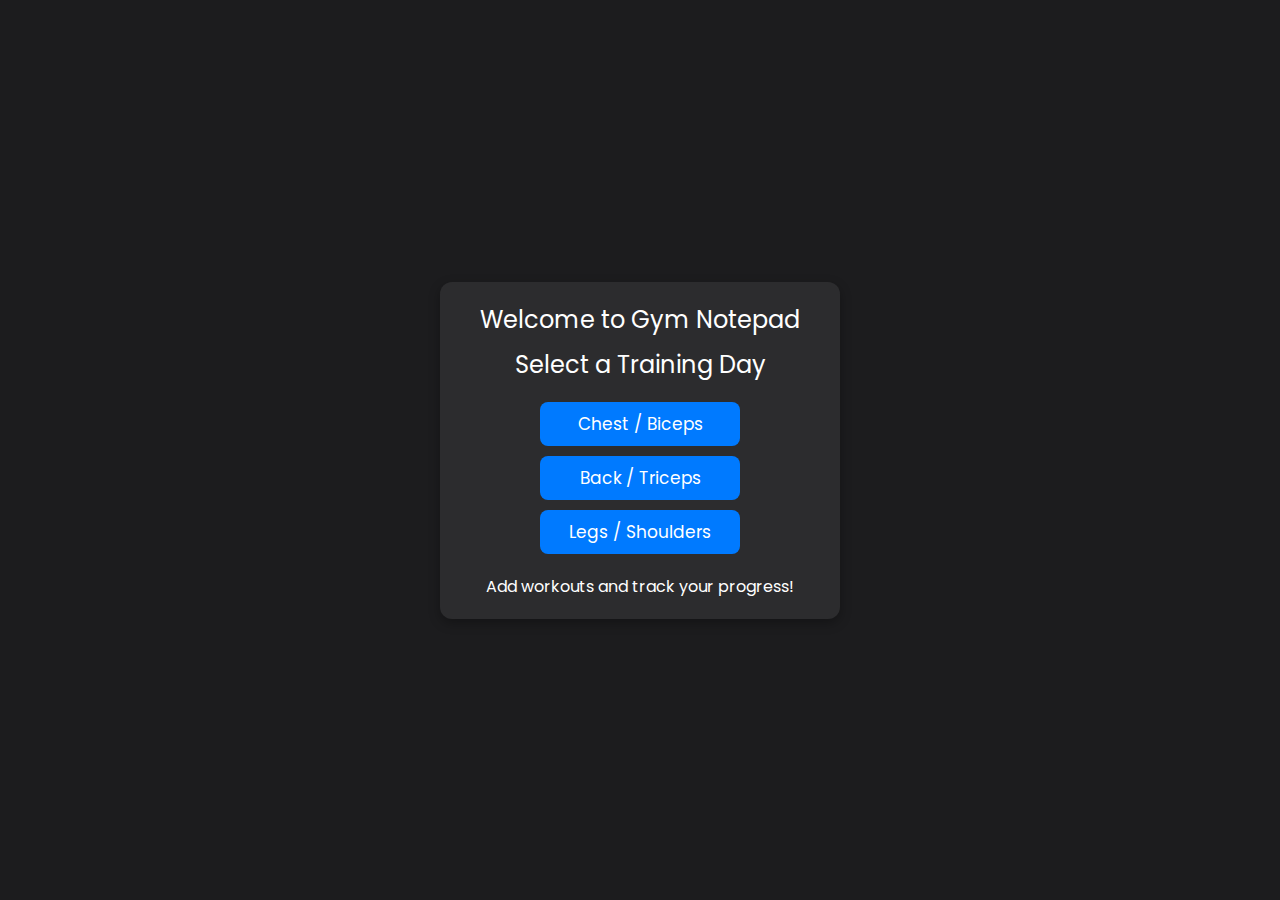
<file: index.html>
<!DOCTYPE html>
<html lang="en">
<head>
    <meta charset="UTF-8">
    <meta name="viewport" content="width=device-width, initial-scale=1.0">
    <title>Gym Notepad</title>
    <link rel="stylesheet" href="styles.css">
</head>
<body>
    <div class="container">
        <h1>Welcome to Gym Notepad</h1>
        <h2>Select a Training Day</h2>
        <nav>
            <div class="btns">
                <a class="link" href="day1.html">Chest / Biceps</a>
                <a class="link" href="day3.html">Back / Triceps</a>
                <a class="link" href="day2.html">Legs / Shoulders</a>
            </div>
        </nav>
        <p>Add workouts and track your progress!</p>
    </div>
</body>
</html>
</file>
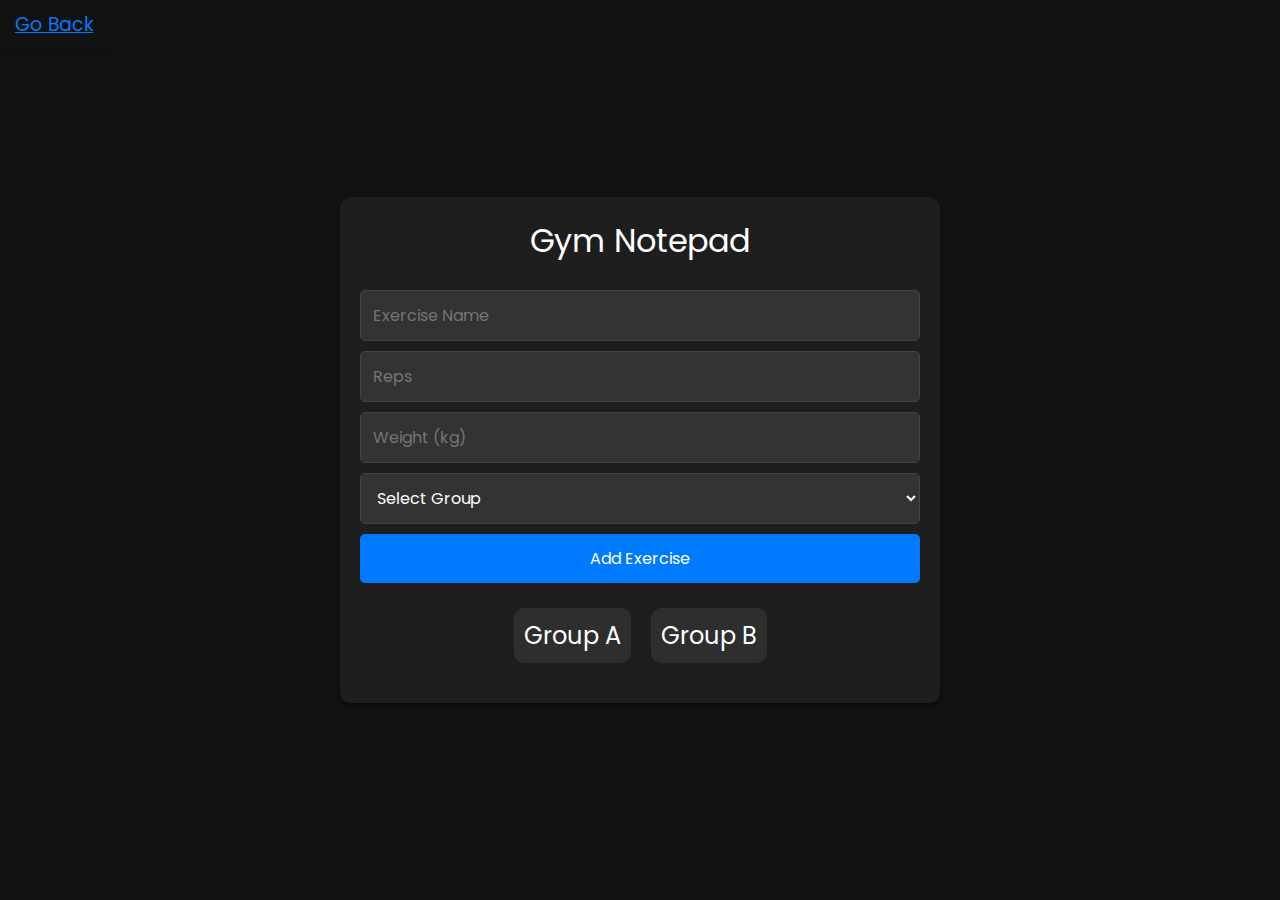
<file: 1/index.html>
<!DOCTYPE html>
<html lang="en">
<head>
    <meta charset="UTF-8">
    <meta name="viewport" content="width=device-width, initial-scale=1.0">
    <title>Gym Notepad</title>
    <link rel="stylesheet" href="/1/styles.css">
</head>
<body>
    <div class="container">
        <!-- Go Back Link styled as a button -->
        <a href="/index.html" class="btn" id="goBackBtn">Go Back</a>

        <h1>Gym Notepad</h1>

        <form id="exerciseForm">
            <input type="text" placeholder="Exercise Name" required>
            <input type="number" placeholder="Reps" required>
            <input type="number" placeholder="Weight (kg)" required>
            <select id="groupSelect" required>
                <option value="" disabled selected>Select Group</option>
                <option value="Group A">Group A</option>
                <option value="Group B">Group B</option>
            </select>
            <button type="submit">Add Exercise</button>
        </form>

        <div class="exercise-list" id="exerciseList"></div>
    </div>

    <!-- Modal for Editing Exercise -->
    <div id="editModal" class="modal">
        <div class="modal-content">
            <span class="close">&times;</span>
            <h2>Edit Exercise</h2>
            <form id="editForm">
                <input type="text" id="modalExerciseName" placeholder="Exercise Name" required>
                <input type="number" id="modalReps" placeholder="Reps" required>
                <input type="number" id="modalWeight" placeholder="Weight (kg)" required>
                <button type="submit">Save Changes</button>
            </form>
        </div>
    </div>

    <script src="script.js"></script>
</body>
</html>
</file>
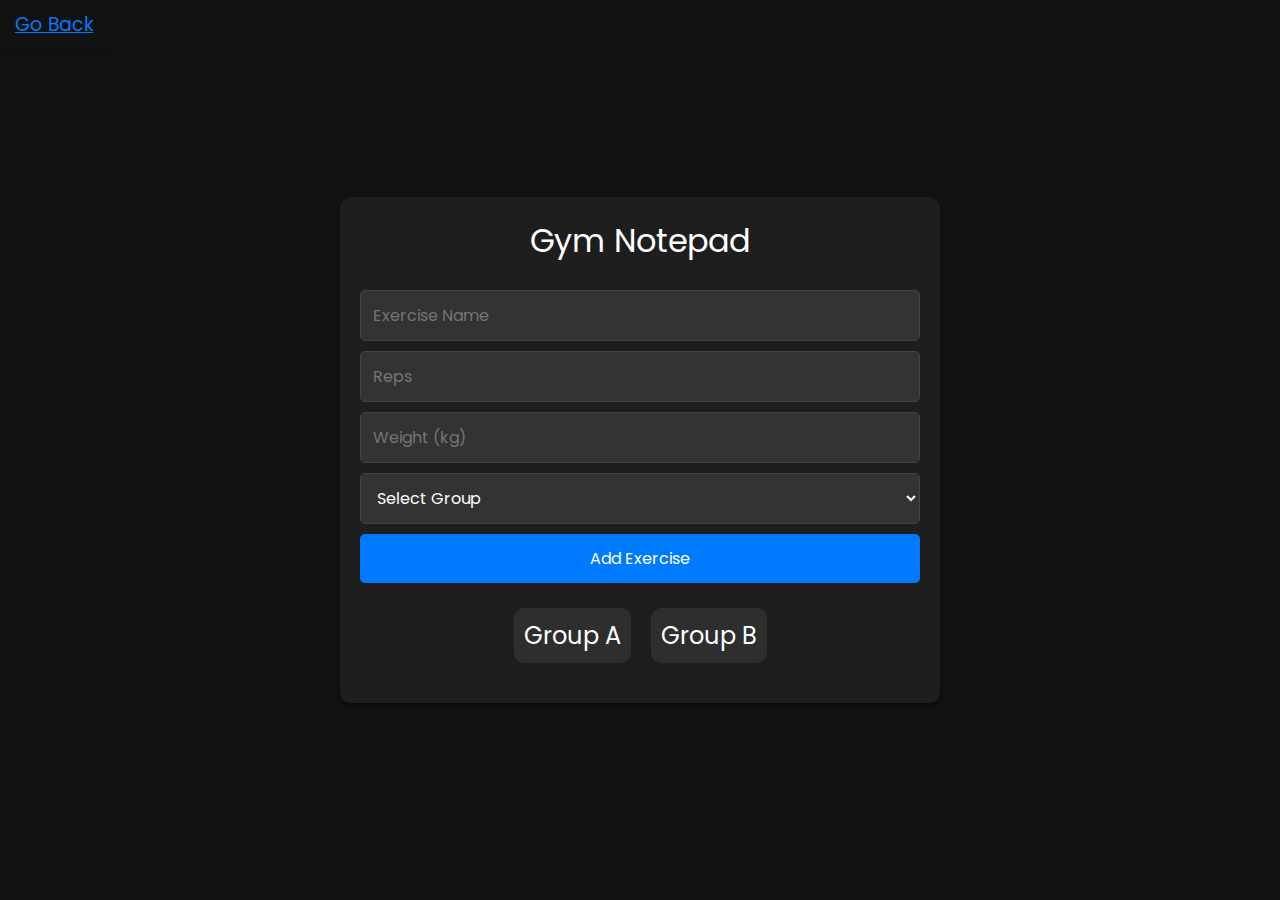
<file: 2/index.html>
<!DOCTYPE html>
<html lang="en">
<head>
    <meta charset="UTF-8">
    <meta name="viewport" content="width=device-width, initial-scale=1.0">
    <title>Gym Notepad</title>
    <link rel="stylesheet" href="/2/styles.css">
</head>
<body>
    <div class="container">
        <!-- Go Back Link styled as a button -->
        <a href="/index.html" class="btn" id="goBackBtn">Go Back</a>

        <h1>Gym Notepad</h1>

        <form id="exerciseForm">
            <input type="text" placeholder="Exercise Name" required>
            <input type="number" placeholder="Reps" required>
            <input type="number" placeholder="Weight (kg)" required>
            <select id="groupSelect" required>
                <option value="" disabled selected>Select Group</option>
                <option value="Group A">Group A</option>
                <option value="Group B">Group B</option>
            </select>
            <button type="submit">Add Exercise</button>
        </form>

        <div class="exercise-list" id="exerciseList"></div>
    </div>

    <!-- Modal for Editing Exercise -->
    <div id="editModal" class="modal">
        <div class="modal-content">
            <span class="close">&times;</span>
            <h2>Edit Exercise</h2>
            <form id="editForm">
                <input type="text" id="modalExerciseName" placeholder="Exercise Name" required>
                <input type="number" id="modalReps" placeholder="Reps" required>
                <input type="number" id="modalWeight" placeholder="Weight (kg)" required>
                <button type="submit">Save Changes</button>
            </form>
        </div>
    </div>

    <script src="script.js"></script>
</body>
</html>
</file>
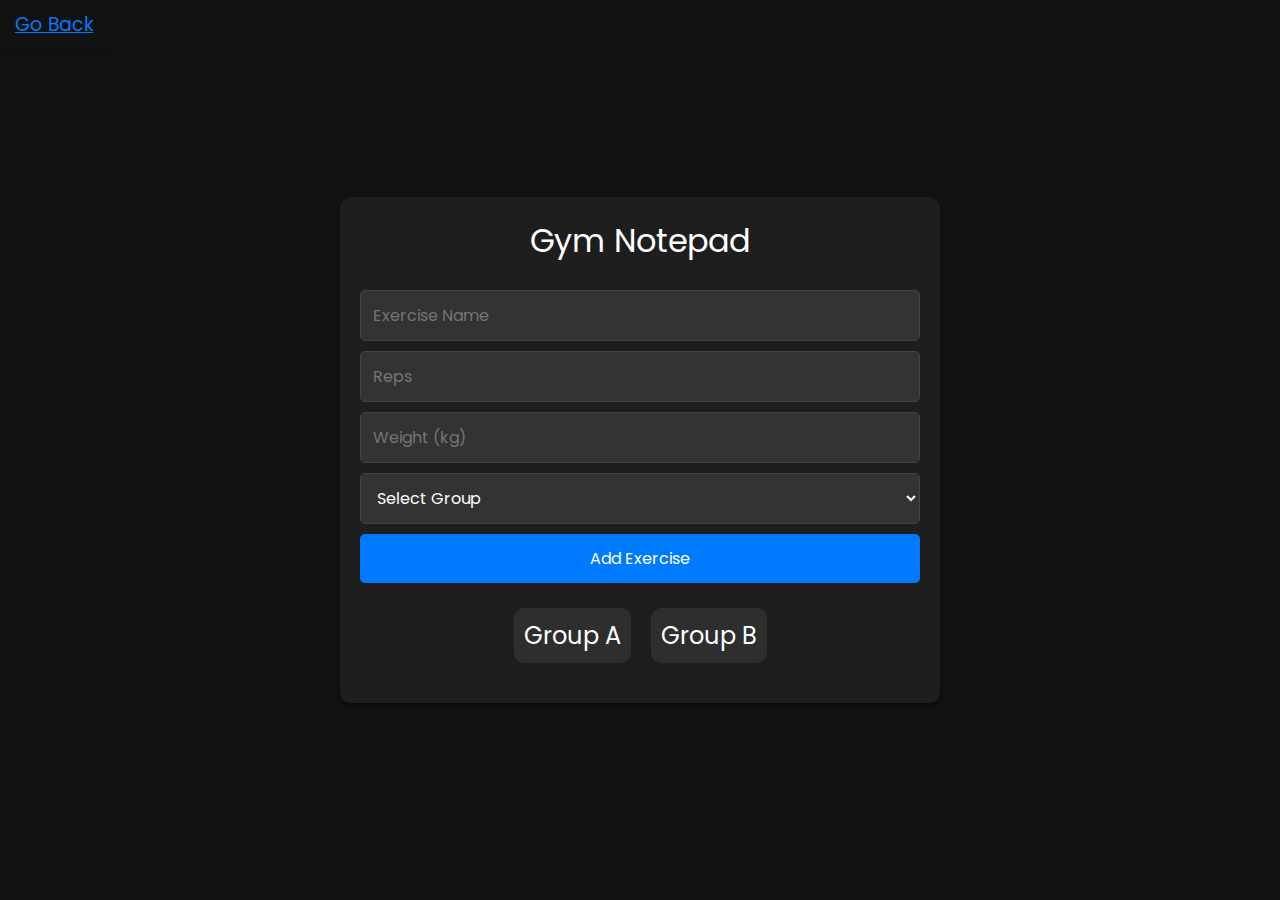
<file: 3/index.html>
<!DOCTYPE html>
<html lang="en">
<head>
    <meta charset="UTF-8">
    <meta name="viewport" content="width=device-width, initial-scale=1.0">
    <title>Gym Notepad</title>
    <link rel="stylesheet" href="/3/styles.css">
</head>
<body>
    <div class="container">
        <!-- Go Back Link styled as a button -->
        <a href="/index.html" class="btn" id="goBackBtn">Go Back</a>

        <h1>Gym Notepad</h1>

        <form id="exerciseForm">
            <input type="text" placeholder="Exercise Name" required>
            <input type="number" placeholder="Reps" required>
            <input type="number" placeholder="Weight (kg)" required>
            <select id="groupSelect" required>
                <option value="" disabled selected>Select Group</option>
                <option value="Group A">Group A</option>
                <option value="Group B">Group B</option>
            </select>
            <button type="submit">Add Exercise</button>
        </form>

        <div class="exercise-list" id="exerciseList"></div>
    </div>

    <!-- Modal for Editing Exercise -->
    <div id="editModal" class="modal">
        <div class="modal-content">
            <span class="close">&times;</span>
            <h2>Edit Exercise</h2>
            <form id="editForm">
                <input type="text" id="modalExerciseName" placeholder="Exercise Name" required>
                <input type="number" id="modalReps" placeholder="Reps" required>
                <input type="number" id="modalWeight" placeholder="Weight (kg)" required>
                <button type="submit">Save Changes</button>
            </form>
        </div>
    </div>

    <script src="script.js"></script>
</body>
</html>
</file>
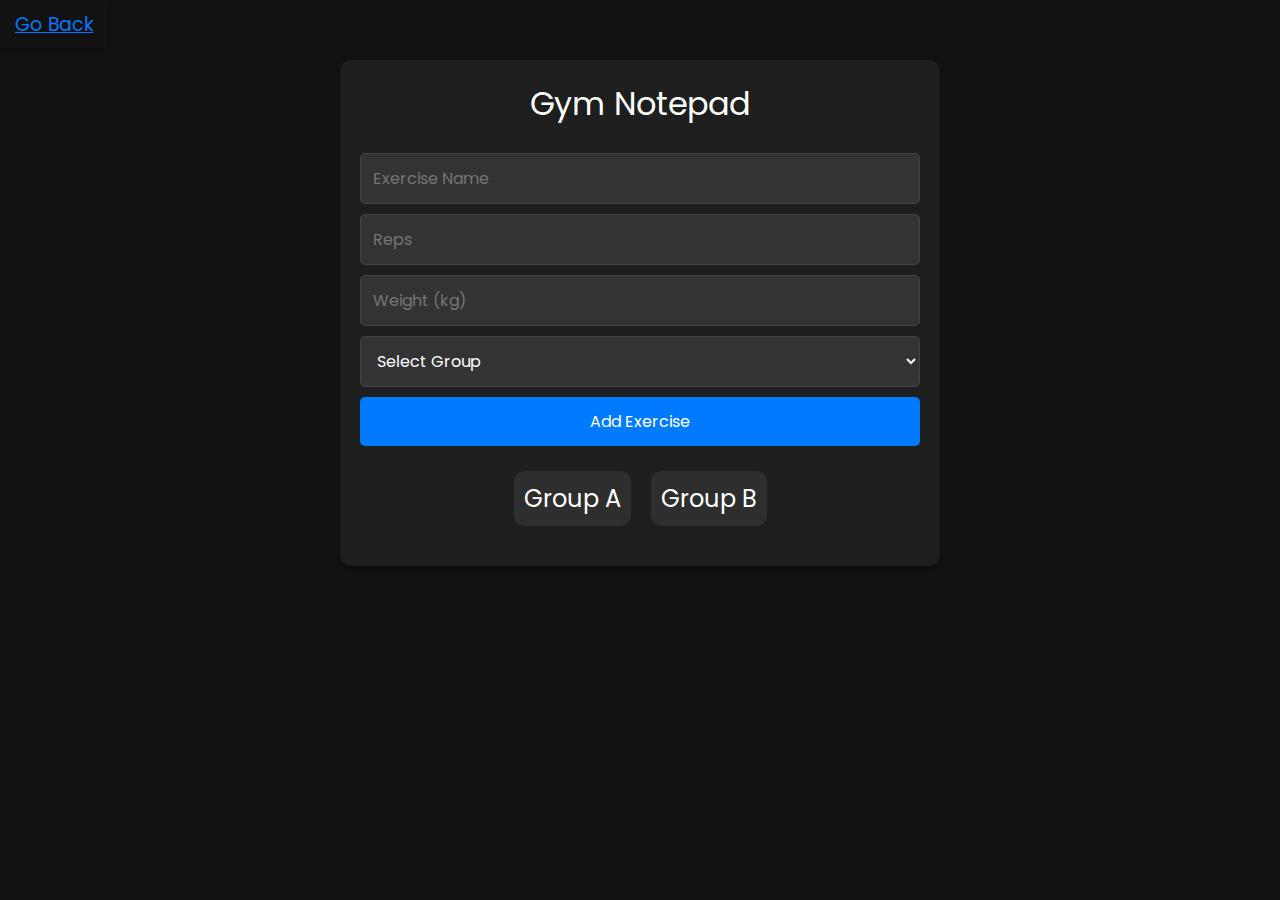
<file: day1.html>
<!DOCTYPE html>
<html lang="en">
<head>
    <meta charset="UTF-8">
    <meta name="viewport" content="width=device-width, initial-scale=1.0">
    <title>Gym Notepad</title>
    <link rel="stylesheet" href="days.css">
</head>
<body>
    <div class="container">
        <!-- Go Back Link styled as a button -->
        <a href="index.html" class="btn" id="goBackBtn">Go Back</a>

        <h1>Gym Notepad</h1>

        <form id="exerciseForm">
            <input type="text" placeholder="Exercise Name" required>
            <input type="number" placeholder="Reps" required>
            <input type="number" placeholder="Weight (kg)" required>
            <select id="groupSelect" required>
                <option value="" disabled selected>Select Group</option>
                <option value="Group A">Group A</option>
                <option value="Group B">Group B</option>
            </select>
            <button type="submit">Add Exercise</button>
        </form>

        <div class="exercise-list" id="exerciseList"></div>
    </div>

    <!-- Modal for Editing Exercise -->
    <div id="editModal" class="modal">
        <div class="modal-content">
            <span class="close">&times;</span>
            <h2>Edit Exercise</h2>
            <form id="editForm">
                <input type="text" id="modalExerciseName" placeholder="Exercise Name" required>
                <input type="number" id="modalReps" placeholder="Reps" required>
                <input type="number" id="modalWeight" placeholder="Weight (kg)" required>
                <button type="submit">Save Changes</button>
            </form>
        </div>
    </div>

    <script src="day1.js"></script>
</body>
</html>
</file>
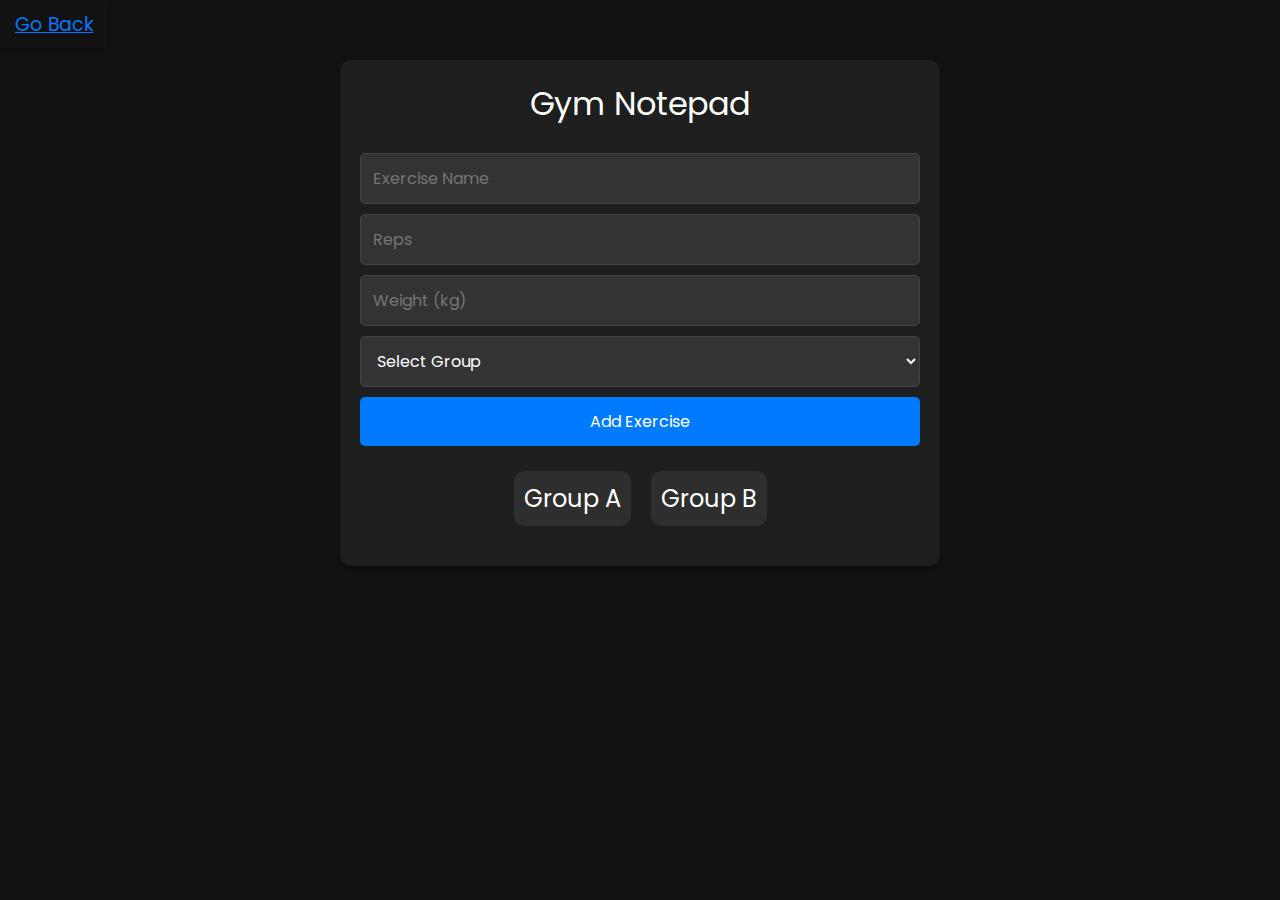
<file: day2.html>
<!DOCTYPE html>
<html lang="en">
<head>
    <meta charset="UTF-8">
    <meta name="viewport" content="width=device-width, initial-scale=1.0">
    <title>Gym Notepad</title>
    <link rel="stylesheet" href="days.css">
</head>
<body>
    <div class="container">
        <!-- Go Back Link styled as a button -->
        <a href="index.html" class="btn" id="goBackBtn">Go Back</a>

        <h1>Gym Notepad</h1>

        <form id="exerciseForm">
            <input type="text" placeholder="Exercise Name" required>
            <input type="number" placeholder="Reps" required>
            <input type="number" placeholder="Weight (kg)" required>
            <select id="groupSelect" required>
                <option value="" disabled selected>Select Group</option>
                <option value="Group A">Group A</option>
                <option value="Group B">Group B</option>
            </select>
            <button type="submit">Add Exercise</button>
        </form>

        <div class="exercise-list" id="exerciseList"></div>
    </div>

    <!-- Modal for Editing Exercise -->
    <div id="editModal" class="modal">
        <div class="modal-content">
            <span class="close">&times;</span>
            <h2>Edit Exercise</h2>
            <form id="editForm">
                <input type="text" id="modalExerciseName" placeholder="Exercise Name" required>
                <input type="number" id="modalReps" placeholder="Reps" required>
                <input type="number" id="modalWeight" placeholder="Weight (kg)" required>
                <button type="submit">Save Changes</button>
            </form>
        </div>
    </div>

    <script src="day2.js"></script>
</body>
</html>
</file>
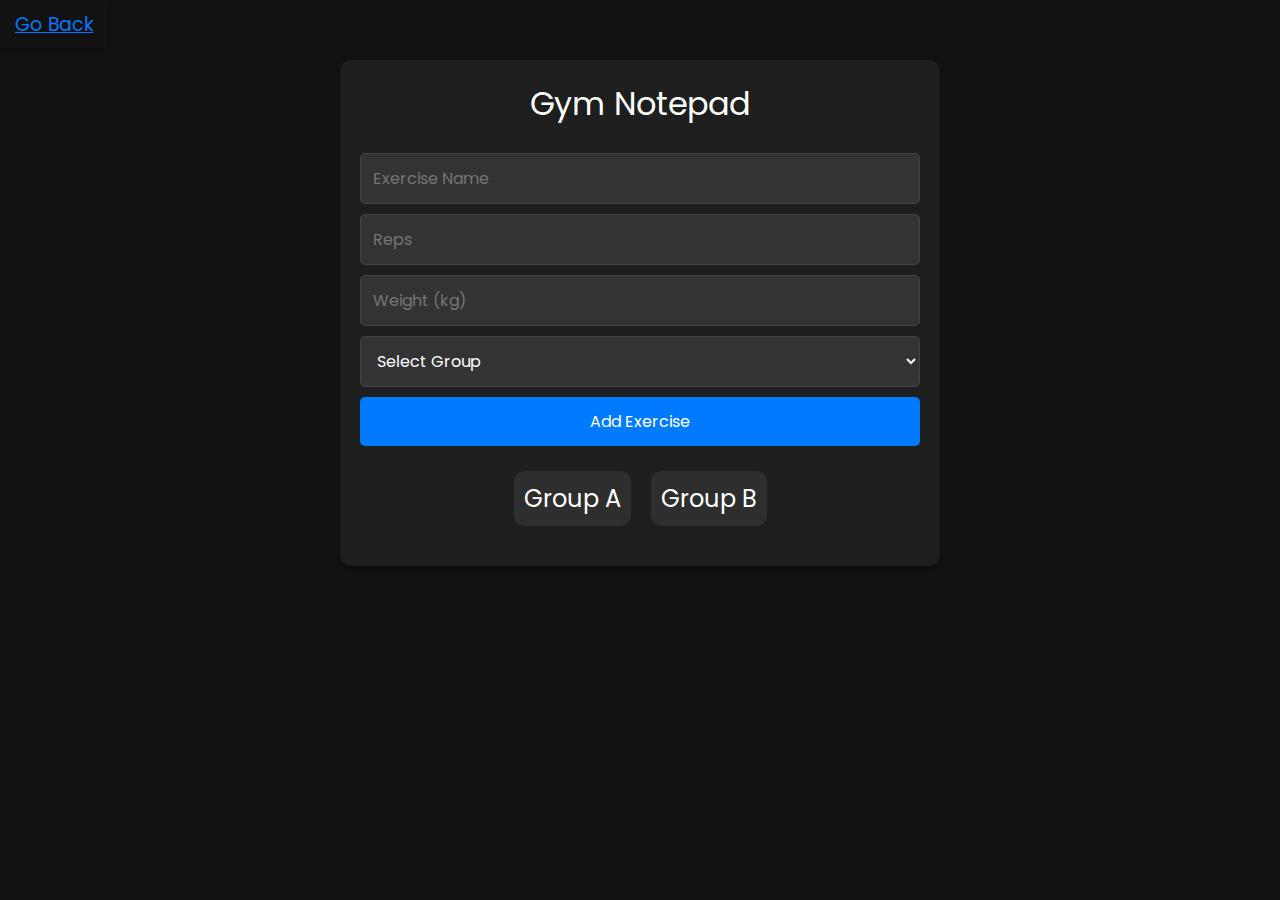
<file: day3.html>
<!DOCTYPE html>
<html lang="en">
<head>
    <meta charset="UTF-8">
    <meta name="viewport" content="width=device-width, initial-scale=1.0">
    <title>Gym Notepad</title>
    <link rel="stylesheet" href="days.css">
</head>
<body>
    <div class="container">
        <!-- Go Back Link styled as a button -->
        <a href="index.html" class="btn" id="goBackBtn">Go Back</a>

        <h1>Gym Notepad</h1>

        <form id="exerciseForm">
            <input type="text" placeholder="Exercise Name" required>
            <input type="number" placeholder="Reps" required>
            <input type="number" placeholder="Weight (kg)" required>
            <select id="groupSelect" required>
                <option value="" disabled selected>Select Group</option>
                <option value="Group A">Group A</option>
                <option value="Group B">Group B</option>
            </select>
            <button type="submit">Add Exercise</button>
        </form>

        <div class="exercise-list" id="exerciseList"></div>
    </div>

    <!-- Modal for Editing Exercise -->
    <div id="editModal" class="modal">
        <div class="modal-content">
            <span class="close">&times;</span>
            <h2>Edit Exercise</h2>
            <form id="editForm">
                <input type="text" id="modalExerciseName" placeholder="Exercise Name" required>
                <input type="number" id="modalReps" placeholder="Reps" required>
                <input type="number" id="modalWeight" placeholder="Weight (kg)" required>
                <button type="submit">Save Changes</button>
            </form>
        </div>
    </div>

    <script src="day3.js"></script>
</body>
</html>
</file>
<file: styles.css>
@import url('https://fonts.googleapis.com/css2?family=Poppins:ital,wght@0,300;0,400;0,500;0,700;0,900;1,300;1,400;1,500;1,700;1,900&display=swap');
html {
box-sizing: border-box;
font-size: 16px;
height: 100vh;
}
*, *:before, *:after {
box-sizing: inherit;
font-family: 'Poppins', sans-serif;
font-weight: 400;
}
body, h1, h2, h3, h4, h5, h6, p, ol, ul {
margin: 0;
padding: 0;
}
ol, ul {
list-style: none;
}
img {
max-width: 100%;
height: auto;
}

body {
    font-family: -apple-system, BlinkMacSystemFont, "Segoe UI", Roboto, "Helvetica Neue", Arial, sans-serif;
    background-color: #1c1c1e; /* Dark background */
    color: #ffffff; /* Light text color */
    margin: 0;
    padding: 20px;
    height: 100vh; /* Full height */
    display: flex; /* Flexbox layout */
    justify-content: center; /* Center horizontally */
    align-items: center; /* Center vertically */
}

.container {
    max-width: 400px; /* Narrower width resembling a mobile device */
    width: 100%; /* Responsive width */
    background: #2c2c2e; /* Card background */
    padding: 20px;
    border-radius: 12px; /* Rounded corners */
    box-shadow: 0 4px 12px rgba(0, 0, 0, 0.3); /* Shadow effect */
    text-align: center; /* Center text */
}

h1, h2 {
    margin: 0;
    font-size: 24px; /* Larger font size */
}

h2 {
    margin-top: 10px; /* Space between headings */
}

nav {
    margin: 20px 0; /* Margin around the nav */
}

.btns {
    display: flex;
    justify-content: center;
    align-items: center;
    flex-direction: column;
    gap: 10px;
}

.link {
    width: 200px;
    height: 44px;
    background: #007AFF;
    color: white;
    text-decoration: none;
    font-size: 17px;
    border: none;
    border-radius: 8px;
    display: flex;
    justify-content: center;
    align-items: center;
}
</file>
<file: 1/styles.css>
@import url('https://fonts.googleapis.com/css2?family=Poppins:ital,wght@0,300;0,400;0,500;0,700;0,900;1,300;1,400;1,500;1,700;1,900&display=swap');

html {
    box-sizing: border-box;
    font-size: 16px;
    height: 100vh;
}

*, *:before, *:after {
    box-sizing: inherit;
    font-family: 'Poppins', sans-serif;
    font-weight: 400;
}

body, h1, h2, h3, h4, h5, h6, p, ol, ul {
    margin: 0;
    padding: 0;
}

ol, ul {
    list-style: none;
}

img {
    max-width: 100%;
    height: auto;
}

body {
    background-color: #121212;
    color: #ffffff;
    display: flex;
    justify-content: center;
    align-items: center;
    height: 100vh;
    margin: 0;
}

.container {
    max-width: 600px;
    width: 100%;
    padding: 20px;
    background-color: #1e1e1e;
    border-radius: 10px;
    box-shadow: 0 2px 5px rgba(0, 0, 0, 0.5);
}

h1 {
    text-align: center;
    margin-bottom: 20px;
    color: #ffffff;
}

#exerciseForm {
    margin-bottom: 20px;
    display: flex;
    flex-direction: column;
}

#exerciseForm input,
#exerciseForm select {
    padding: 12px;
    margin: 5px 0;
    width: 100%;
    background-color: #333;
    border: 1px solid #444;
    color: #ffffff;
    border-radius: 5px; 
    font-size: 16px; 
}

#exerciseForm button {
    padding: 12px;
    margin: 5px 0;
    background-color: #007AFF;
    color: white;
    border: none;
    border-radius: 5px;
    cursor: pointer;
    transition: background-color 0.3s ease;
    font-size: 16px;
}

#exerciseForm button:hover {
    background-color: #0051EF;
}

.exercise-list {
    display: flex;
    flex-wrap: wrap;
    gap: 20px;
    display: flex;
    justify-content: center;
    align-items: center;
}

.exercise-card {
    background-color: #1e1e1e;
    padding: 15px;
    border-radius: 10px;
    box-shadow: 0 2px 5px rgba(0, 0, 0, 0.5);
    flex: 1 1 calc(33.333% - 20px);
    box-sizing: border-box;
    display: flex;
    margin: 10px;
    justify-content: space-between;
    align-items: center;
}

.exercise-info {
    flex-grow: 1;
}

.exercise-info h3 {
    margin: 0;
    color: #ffffff;
}

.exercise-info p {
    margin: 5px 0;
    color: #cccccc;
}

.exercise-actions {
    display: flex;
    gap: 10px;
}

.exercise-actions button {
    background-color: #007AFF;
    color: white;
    border: none;
    border-radius: 5px;
    padding: 5px 10px;
    cursor: pointer;
    transition: background-color 0.3s ease;
}

.exercise-actions button:hover {
    background-color: #0051EF;
}

.exercise-actions button:nth-child(2) {
    background-color: #FF3B30;
}

.exercise-actions button:nth-child(2):hover {
    background-color: #C70000;
}

@media (max-width: 600px) {
    .container {
        padding: 15px;
    }

    #exerciseForm {
        padding: 15px;
    }

    #exerciseForm input,
    #exerciseForm select {
        font-size: 14px;
    }

    .exercise-card {
        flex: 1 1 100%;
    }

    .exercise-actions button {
        width: 100%;
        margin-left: 0;
        margin-top: 5px;
    }
}

.exercise-group {
    margin-bottom: 20px;
    background-color: #2e2e2e;
    border-radius: 10px;
    padding: 10px;
    display: flex;
    justify-content: center;
    align-items: center;
    flex-direction: column;
}

.exercise-group h2 {
    margin-top: 0;
    color: #ffffff;
}

.modal {
    display: none;
    position: fixed;
    z-index: 1000;
    left: 0;
    top: 0;
    width: 100%;
    height: 100%;
    overflow: auto;
    background-color: rgba(0, 0, 0, 0.8);
}

.modal-content {
    background-color: #1e1e1e;
    margin: auto;
    padding: 20px;
    border-radius: 10px;
    box-shadow: 0 2px 5px rgba(0, 0, 0, 1);
    width: 80%; 
    max-width: 500px; 
    top: 50%;
    transform: translateY(-50%);
    position: absolute;
    left: 50%;
    transform: translate(-50%, -50%);
}

.modal-content h2 {
    color: #ffffff;
}

.modal-content input {
    padding: 12px;
    margin: 5px 0;
    width: 100%;
    background-color: #333;
    border: 1px solid #444;
    color: #ffffff;
    border-radius: 5px; 
    font-size: 16px;
}

.modal-content button {
    padding: 12px;
    margin: 5px 0;
    background-color: #007AFF;
    color: white;
    border: none;
    border-radius: 5px;
    cursor: pointer;
    transition: background-color 0.3s ease;
    font-size: 16px;
}

.modal-content button:hover {
    background-color: #0051EF;
}

.close {
    color: #aaa;
    float: right;
    font-size: 28px;
    font-weight: bold;
}

.close:hover,
.close:focus {
    color: white;
    text-decoration: none;
    cursor: pointer;
}

#goBackBtn {
    position: absolute; /* Positioning to top left */
    top: 0; /* Distance from the top */
    left: 0; /* Distance from the left */
    color: #007AFF; /* Text color */
    background: none;
    border: none; /* No border */
    padding: 10px 15px; /* Padding inside the button */
    font-size: 19px; /* Font size */
    cursor: pointer; /* Pointer cursor on hover */
    z-index: 1000; /* Ensure it's on top */
    box-shadow: 0 2px 5px rgba(0, 0, 0, 0.3); /* Subtle shadow */
    transition: background-color 0.3s, transform 0.2s; /* Smooth transition effects */
}
</file>
<file: 2/styles.css>
@import url('https://fonts.googleapis.com/css2?family=Poppins:ital,wght@0,300;0,400;0,500;0,700;0,900;1,300;1,400;1,500;1,700;1,900&display=swap');

html {
    box-sizing: border-box;
    font-size: 16px;
    height: 100vh;
}

*, *:before, *:after {
    box-sizing: inherit;
    font-family: 'Poppins', sans-serif;
    font-weight: 400;
}

body, h1, h2, h3, h4, h5, h6, p, ol, ul {
    margin: 0;
    padding: 0;
}

ol, ul {
    list-style: none;
}

img {
    max-width: 100%;
    height: auto;
}

body {
    background-color: #121212;
    color: #ffffff;
    display: flex;
    justify-content: center;
    align-items: center;
    height: 100vh;
    margin: 0;
}

.container {
    max-width: 600px;
    width: 100%;
    padding: 20px;
    background-color: #1e1e1e;
    border-radius: 10px;
    box-shadow: 0 2px 5px rgba(0, 0, 0, 0.5);
}

h1 {
    text-align: center;
    margin-bottom: 20px;
    color: #ffffff;
}

#exerciseForm {
    margin-bottom: 20px;
    display: flex;
    flex-direction: column;
}

#exerciseForm input,
#exerciseForm select {
    padding: 12px;
    margin: 5px 0;
    width: 100%;
    background-color: #333;
    border: 1px solid #444;
    color: #ffffff;
    border-radius: 5px; 
    font-size: 16px; 
}

#exerciseForm button {
    padding: 12px;
    margin: 5px 0;
    background-color: #007AFF;
    color: white;
    border: none;
    border-radius: 5px;
    cursor: pointer;
    transition: background-color 0.3s ease;
    font-size: 16px;
}

#exerciseForm button:hover {
    background-color: #0051EF;
}

.exercise-list {
    display: flex;
    flex-wrap: wrap;
    gap: 20px;
    display: flex;
    justify-content: center;
    align-items: center;
}

.exercise-card {
    background-color: #1e1e1e;
    padding: 15px;
    border-radius: 10px;
    box-shadow: 0 2px 5px rgba(0, 0, 0, 0.5);
    flex: 1 1 calc(33.333% - 20px);
    box-sizing: border-box;
    display: flex;
    margin: 10px;
    justify-content: space-between;
    align-items: center;
}

.exercise-info {
    flex-grow: 1;
}

.exercise-info h3 {
    margin: 0;
    color: #ffffff;
}

.exercise-info p {
    margin: 5px 0;
    color: #cccccc;
}

.exercise-actions {
    display: flex;
    gap: 10px;
}

.exercise-actions button {
    background-color: #007AFF;
    color: white;
    border: none;
    border-radius: 5px;
    padding: 5px 10px;
    cursor: pointer;
    transition: background-color 0.3s ease;
}

.exercise-actions button:hover {
    background-color: #0051EF;
}

.exercise-actions button:nth-child(2) {
    background-color: #FF3B30;
}

.exercise-actions button:nth-child(2):hover {
    background-color: #C70000;
}

@media (max-width: 600px) {
    .container {
        padding: 15px;
    }

    #exerciseForm {
        padding: 15px;
    }

    #exerciseForm input,
    #exerciseForm select {
        font-size: 14px;
    }

    .exercise-card {
        flex: 1 1 100%;
    }

    .exercise-actions button {
        width: 100%;
        margin-left: 0;
        margin-top: 5px;
    }
}

.exercise-group {
    margin-bottom: 20px;
    background-color: #2e2e2e;
    border-radius: 10px;
    padding: 10px;
    display: flex;
    justify-content: center;
    align-items: center;
    flex-direction: column;
}

.exercise-group h2 {
    margin-top: 0;
    color: #ffffff;
}

.modal {
    display: none;
    position: fixed;
    z-index: 1000;
    left: 0;
    top: 0;
    width: 100%;
    height: 100%;
    overflow: auto;
    background-color: rgba(0, 0, 0, 0.8);
}

.modal-content {
    background-color: #1e1e1e;
    margin: auto;
    padding: 20px;
    border-radius: 10px;
    box-shadow: 0 2px 5px rgba(0, 0, 0, 1);
    width: 80%; 
    max-width: 500px; 
    top: 50%;
    transform: translateY(-50%);
    position: absolute;
    left: 50%;
    transform: translate(-50%, -50%);
}

.modal-content h2 {
    color: #ffffff;
}

.modal-content input {
    padding: 12px;
    margin: 5px 0;
    width: 100%;
    background-color: #333;
    border: 1px solid #444;
    color: #ffffff;
    border-radius: 5px; 
    font-size: 16px;
}

.modal-content button {
    padding: 12px;
    margin: 5px 0;
    background-color: #007AFF;
    color: white;
    border: none;
    border-radius: 5px;
    cursor: pointer;
    transition: background-color 0.3s ease;
    font-size: 16px;
}

.modal-content button:hover {
    background-color: #0051EF;
}

.close {
    color: #aaa;
    float: right;
    font-size: 28px;
    font-weight: bold;
}

.close:hover,
.close:focus {
    color: white;
    text-decoration: none;
    cursor: pointer;
}

#goBackBtn {
    position: absolute; /* Positioning to top left */
    top: 0; /* Distance from the top */
    left: 0; /* Distance from the left */
    color: #007AFF; /* Text color */
    background: none;
    border: none; /* No border */
    padding: 10px 15px; /* Padding inside the button */
    font-size: 19px; /* Font size */
    cursor: pointer; /* Pointer cursor on hover */
    z-index: 1000; /* Ensure it's on top */
    box-shadow: 0 2px 5px rgba(0, 0, 0, 0.3); /* Subtle shadow */
    transition: background-color 0.3s, transform 0.2s; /* Smooth transition effects */
}
</file>
<file: 3/styles.css>
@import url('https://fonts.googleapis.com/css2?family=Poppins:ital,wght@0,300;0,400;0,500;0,700;0,900;1,300;1,400;1,500;1,700;1,900&display=swap');

html {
    box-sizing: border-box;
    font-size: 16px;
    height: 100vh;
}

*, *:before, *:after {
    box-sizing: inherit;
    font-family: 'Poppins', sans-serif;
    font-weight: 400;
}

body, h1, h2, h3, h4, h5, h6, p, ol, ul {
    margin: 0;
    padding: 0;
}

ol, ul {
    list-style: none;
}

img {
    max-width: 100%;
    height: auto;
}

body {
    background-color: #121212;
    color: #ffffff;
    display: flex;
    justify-content: center;
    align-items: center;
    height: 100vh;
    margin: 0;
}

.container {
    max-width: 600px;
    width: 100%;
    padding: 20px;
    background-color: #1e1e1e;
    border-radius: 10px;
    box-shadow: 0 2px 5px rgba(0, 0, 0, 0.5);
}

h1 {
    text-align: center;
    margin-bottom: 20px;
    color: #ffffff;
}

#exerciseForm {
    margin-bottom: 20px;
    display: flex;
    flex-direction: column;
}

#exerciseForm input,
#exerciseForm select {
    padding: 12px;
    margin: 5px 0;
    width: 100%;
    background-color: #333;
    border: 1px solid #444;
    color: #ffffff;
    border-radius: 5px; 
    font-size: 16px; 
}

#exerciseForm button {
    padding: 12px;
    margin: 5px 0;
    background-color: #007AFF;
    color: white;
    border: none;
    border-radius: 5px;
    cursor: pointer;
    transition: background-color 0.3s ease;
    font-size: 16px;
}

#exerciseForm button:hover {
    background-color: #0051EF;
}

.exercise-list {
    display: flex;
    flex-wrap: wrap;
    gap: 20px;
    display: flex;
    justify-content: center;
    align-items: center;
}

.exercise-card {
    background-color: #1e1e1e;
    padding: 15px;
    border-radius: 10px;
    box-shadow: 0 2px 5px rgba(0, 0, 0, 0.5);
    flex: 1 1 calc(33.333% - 20px);
    box-sizing: border-box;
    display: flex;
    margin: 10px;
    justify-content: space-between;
    align-items: center;
}

.exercise-info {
    flex-grow: 1;
}

.exercise-info h3 {
    margin: 0;
    color: #ffffff;
}

.exercise-info p {
    margin: 5px 0;
    color: #cccccc;
}

.exercise-actions {
    display: flex;
    gap: 10px;
}

.exercise-actions button {
    background-color: #007AFF;
    color: white;
    border: none;
    border-radius: 5px;
    padding: 5px 10px;
    cursor: pointer;
    transition: background-color 0.3s ease;
}

.exercise-actions button:hover {
    background-color: #0051EF;
}

.exercise-actions button:nth-child(2) {
    background-color: #FF3B30;
}

.exercise-actions button:nth-child(2):hover {
    background-color: #C70000;
}

@media (max-width: 600px) {
    .container {
        padding: 15px;
    }

    #exerciseForm {
        padding: 15px;
    }

    #exerciseForm input,
    #exerciseForm select {
        font-size: 14px;
    }

    .exercise-card {
        flex: 1 1 100%;
    }

    .exercise-actions button {
        width: 100%;
        margin-left: 0;
        margin-top: 5px;
    }
}

.exercise-group {
    margin-bottom: 20px;
    background-color: #2e2e2e;
    border-radius: 10px;
    padding: 10px;
    display: flex;
    justify-content: center;
    align-items: center;
    flex-direction: column;
}

.exercise-group h2 {
    margin-top: 0;
    color: #ffffff;
}

.modal {
    display: none;
    position: fixed;
    z-index: 1000;
    left: 0;
    top: 0;
    width: 100%;
    height: 100%;
    overflow: auto;
    background-color: rgba(0, 0, 0, 0.8);
}

.modal-content {
    background-color: #1e1e1e;
    margin: auto;
    padding: 20px;
    border-radius: 10px;
    box-shadow: 0 2px 5px rgba(0, 0, 0, 1);
    width: 80%; 
    max-width: 500px; 
    top: 50%;
    transform: translateY(-50%);
    position: absolute;
    left: 50%;
    transform: translate(-50%, -50%);
}

.modal-content h2 {
    color: #ffffff;
}

.modal-content input {
    padding: 12px;
    margin: 5px 0;
    width: 100%;
    background-color: #333;
    border: 1px solid #444;
    color: #ffffff;
    border-radius: 5px; 
    font-size: 16px;
}

.modal-content button {
    padding: 12px;
    margin: 5px 0;
    background-color: #007AFF;
    color: white;
    border: none;
    border-radius: 5px;
    cursor: pointer;
    transition: background-color 0.3s ease;
    font-size: 16px;
}

.modal-content button:hover {
    background-color: #0051EF;
}

.close {
    color: #aaa;
    float: right;
    font-size: 28px;
    font-weight: bold;
}

.close:hover,
.close:focus {
    color: white;
    text-decoration: none;
    cursor: pointer;
}

#goBackBtn {
    position: absolute; /* Positioning to top left */
    top: 0; /* Distance from the top */
    left: 0; /* Distance from the left */
    color: #007AFF; /* Text color */
    background: none;
    border: none; /* No border */
    padding: 10px 15px; /* Padding inside the button */
    font-size: 19px; /* Font size */
    cursor: pointer; /* Pointer cursor on hover */
    z-index: 1000; /* Ensure it's on top */
    box-shadow: 0 2px 5px rgba(0, 0, 0, 0.3); /* Subtle shadow */
    transition: background-color 0.3s, transform 0.2s; /* Smooth transition effects */
}
</file>
<file: days.css>
@import url('https://fonts.googleapis.com/css2?family=Poppins:ital,wght@0,300;0,400;0,500;0,700;0,900;1,300;1,400;1,500;1,700;1,900&display=swap');

html {
    box-sizing: border-box;
    font-size: 16px;
    height: 100vh;
}

*, *:before, *:after {
    box-sizing: inherit;
    font-family: 'Poppins', sans-serif;
    font-weight: 400;
}

body, h1, h2, h3, h4, h5, h6, p, ol, ul {
    margin: 0;
    padding: 0;
}

ol, ul {
    list-style: none;
}

img {
    max-width: 100%;
    height: auto;
}

body {
    background-color: #121212;
    color: #ffffff;
    display: flex;
    justify-content: center;
    align-items: center;
    margin: 0;
    overflow-x: hidden;
}

.container {
    max-width: 600px;
    width: 100%;
    padding: 20px;
    margin-top: 60px;
    background-color: #1e1e1e;
    border-radius: 10px;
    box-shadow: 0 2px 5px rgba(0, 0, 0, 0.5);
}

h1 {
    text-align: center;
    margin-bottom: 20px;
    color: #ffffff;
}

#exerciseForm {
    margin-bottom: 20px;
    display: flex;
    flex-direction: column;
}

#exerciseForm input,
#exerciseForm select {
    padding: 12px;
    margin: 5px 0;
    width: 100%;
    background-color: #333;
    border: 1px solid #444;
    color: #ffffff;
    border-radius: 5px; 
    font-size: 16px; 
}

#exerciseForm button {
    padding: 12px;
    margin: 5px 0;
    background-color: #007AFF;
    color: white;
    border: none;
    border-radius: 5px;
    cursor: pointer;
    transition: background-color 0.3s ease;
    font-size: 16px;
}

#exerciseForm button:hover {
    background-color: #0051EF;
}

.exercise-list {
    display: flex;
    flex-wrap: wrap;
    gap: 20px;
    display: flex;
    justify-content: center;
    align-items: center;
}

.exercise-card {
    background-color: #1e1e1e;
    padding: 15px;
    border-radius: 10px;
    box-shadow: 0 2px 5px rgba(0, 0, 0, 0.5);
    flex: 1 1 calc(33.333% - 20px);
    box-sizing: border-box;
    display: flex;
    margin: 10px;
    justify-content: space-between;
    align-items: center;
}

.exercise-info {
    flex-grow: 1;
}

.exercise-info h3 {
    margin: 0;
    color: #ffffff;
}

.exercise-info p {
    margin: 5px 0;
    color: #cccccc;
}

.exercise-actions {
    display: flex;
    gap: 10px;
}

.exercise-actions button {
    background-color: #007AFF;
    color: white;
    border: none;
    border-radius: 5px;
    padding: 5px 10px;
    cursor: pointer;
    transition: background-color 0.3s ease;
}

.exercise-actions button:hover {
    background-color: #0051EF;
}

.exercise-actions button:nth-child(2) {
    background-color: #FF3B30;
}

.exercise-actions button:nth-child(2):hover {
    background-color: #C70000;
}

@media (max-width: 600px) {
    .container {
        padding: 15px;
    }

    #exerciseForm {
        padding: 15px;
    }

    #exerciseForm input,
    #exerciseForm select {
        font-size: 14px;
    }

    .exercise-card {
        flex: 1 1 100%;
    }

    .exercise-actions button {
        width: 100%;
        margin-left: 0;
        margin-top: 5px;
    }
}

.exercise-group {
    margin-bottom: 20px;
    background-color: #2e2e2e;
    border-radius: 10px;
    padding: 10px;
    display: flex;
    justify-content: center;
    align-items: center;
    flex-direction: column;
}

.exercise-group h2 {
    margin-top: 0;
    color: #ffffff;
}

.modal {
    display: none;
    position: fixed;
    z-index: 1000;
    left: 0;
    top: 0;
    width: 100%;
    height: 100%;
    overflow: auto;
    background-color: rgba(0, 0, 0, 0.8);
}

.modal-content {
    background-color: #1e1e1e;
    margin: auto;
    padding: 20px;
    border-radius: 10px;
    box-shadow: 0 2px 5px rgba(0, 0, 0, 1);
    width: 80%; 
    max-width: 500px; 
    top: 50%;
    transform: translateY(-50%);
    position: absolute;
    left: 50%;
    transform: translate(-50%, -50%);
}

.modal-content h2 {
    color: #ffffff;
}

.modal-content input {
    padding: 12px;
    margin: 5px 0;
    width: 100%;
    background-color: #333;
    border: 1px solid #444;
    color: #ffffff;
    border-radius: 5px; 
    font-size: 16px;
}

.modal-content button {
    padding: 12px;
    margin: 5px 0;
    background-color: #007AFF;
    color: white;
    border: none;
    border-radius: 5px;
    cursor: pointer;
    transition: background-color 0.3s ease;
    font-size: 16px;
}

.modal-content button:hover {
    background-color: #0051EF;
}

.close {
    color: #aaa;
    float: right;
    font-size: 28px;
    font-weight: bold;
}

.close:hover,
.close:focus {
    color: white;
    text-decoration: none;
    cursor: pointer;
}

#goBackBtn {
    position: absolute; /* Positioning to top left */
    top: 0; /* Distance from the top */
    left: 0; /* Distance from the left */
    color: #007AFF; /* Text color */
    background: none;
    border: none; /* No border */
    padding: 10px 15px; /* Padding inside the button */
    font-size: 19px; /* Font size */
    cursor: pointer; /* Pointer cursor on hover */
    z-index: 1000; /* Ensure it's on top */
    box-shadow: 0 2px 5px rgba(0, 0, 0, 0.3); /* Subtle shadow */
    transition: background-color 0.3s, transform 0.2s; /* Smooth transition effects */
}
</file>
